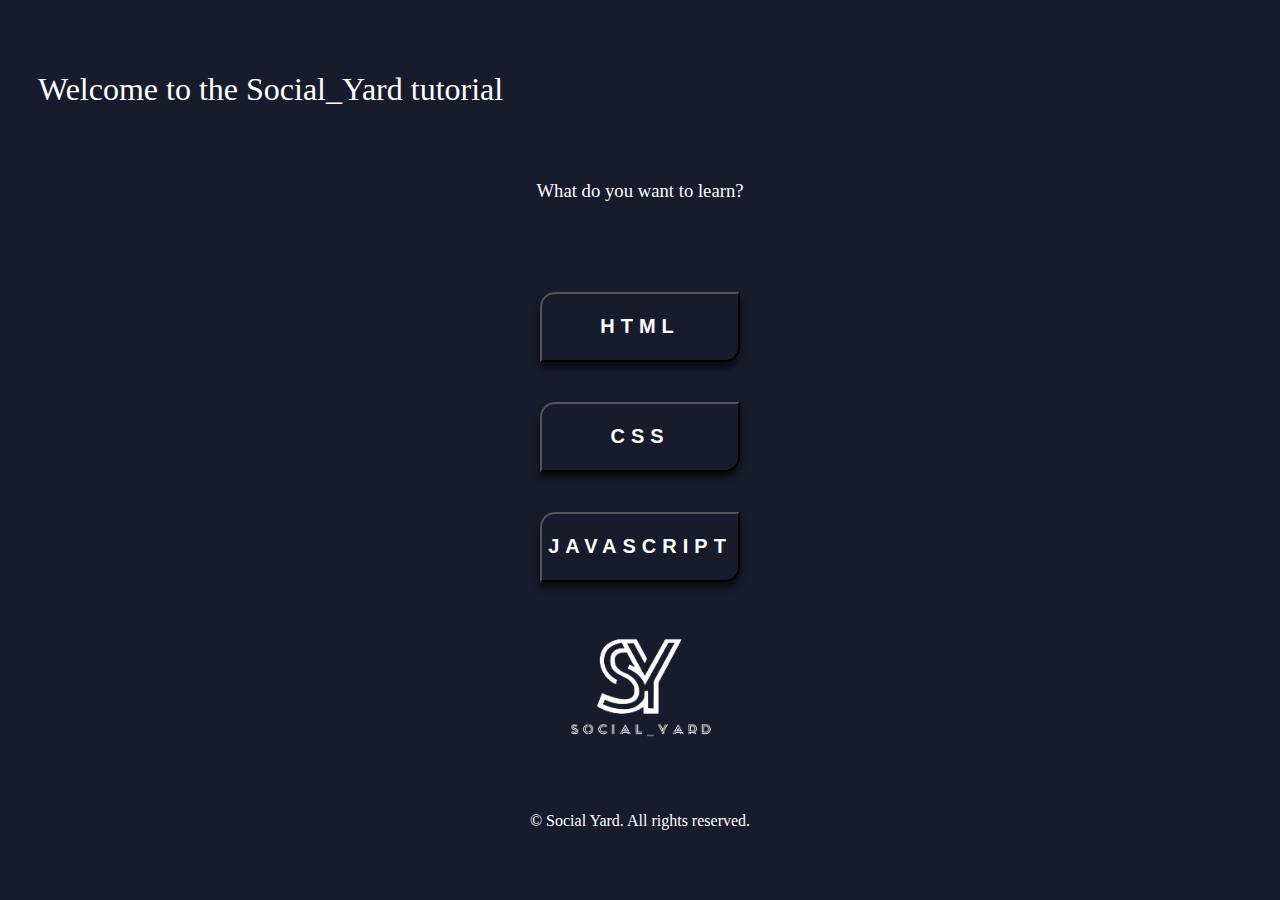
<file: index.html>
<!DOCTYPE html>
<html lang="en">
<head>
    <meta charset="UTF-8">
    <meta name="viewport" content="width=device-width, initial-scale=1.0">
    <link rel="stylesheet" href="https://cdn.jsdelivr.net/npm/bootstrap@4.5.3/dist/css/bootstrap.min.css" integrity="sha384-TX8t27EcRE3e/ihU7zmQxVncDAy5uIKz4rEkgIXeMed4M0jlfIDPvg6uqKI2xXr2" crossorigin="anonymous">
    <link rel="stylesheet" href="styles.css">
    <script src="script.js"></script>
    <title>Social_Yard Tutorial</title>
</head>
<body>
    <div id="container-1">
        <h1>Welcome to the Social_Yard tutorial</h1>
        <div id="what"><h3>What do you want to learn?</h3></div>
        <div class="button">
            <div class="buttons"><button id="button1" onclick="window.location.href='page1.html'">HTML</button></div>
            <div class="buttons"><button id="button2">CSS</button></div>
            <div class="buttons"><button id="button3">JAVASCRIPT</button></div>
        </div>
    </div>
    <div id="logos">
        <img id="logo" src="logoimg.png" alt="">
    </div>
    <footer>
        <div id="footer">
            <p>© Social Yard. All rights reserved.</p>
        </div>
    </footer>

</body>
</html>
</file>
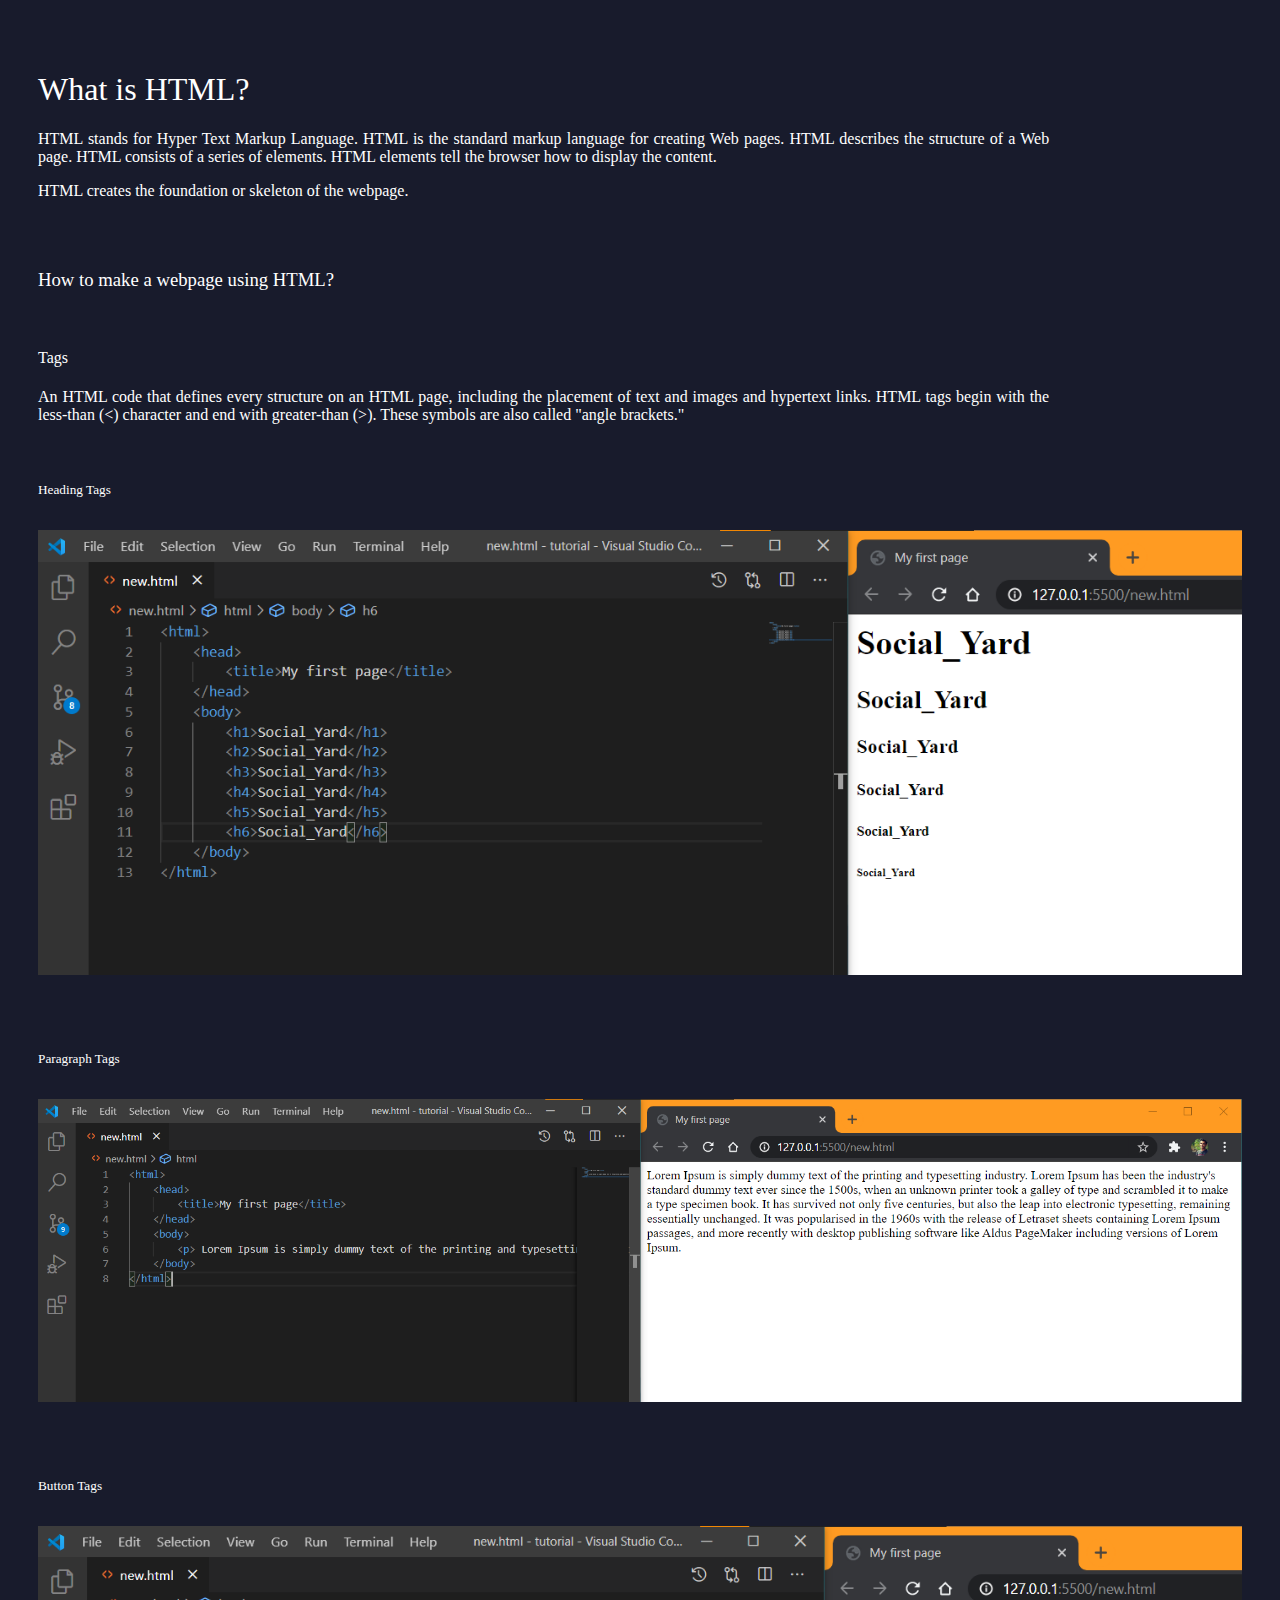
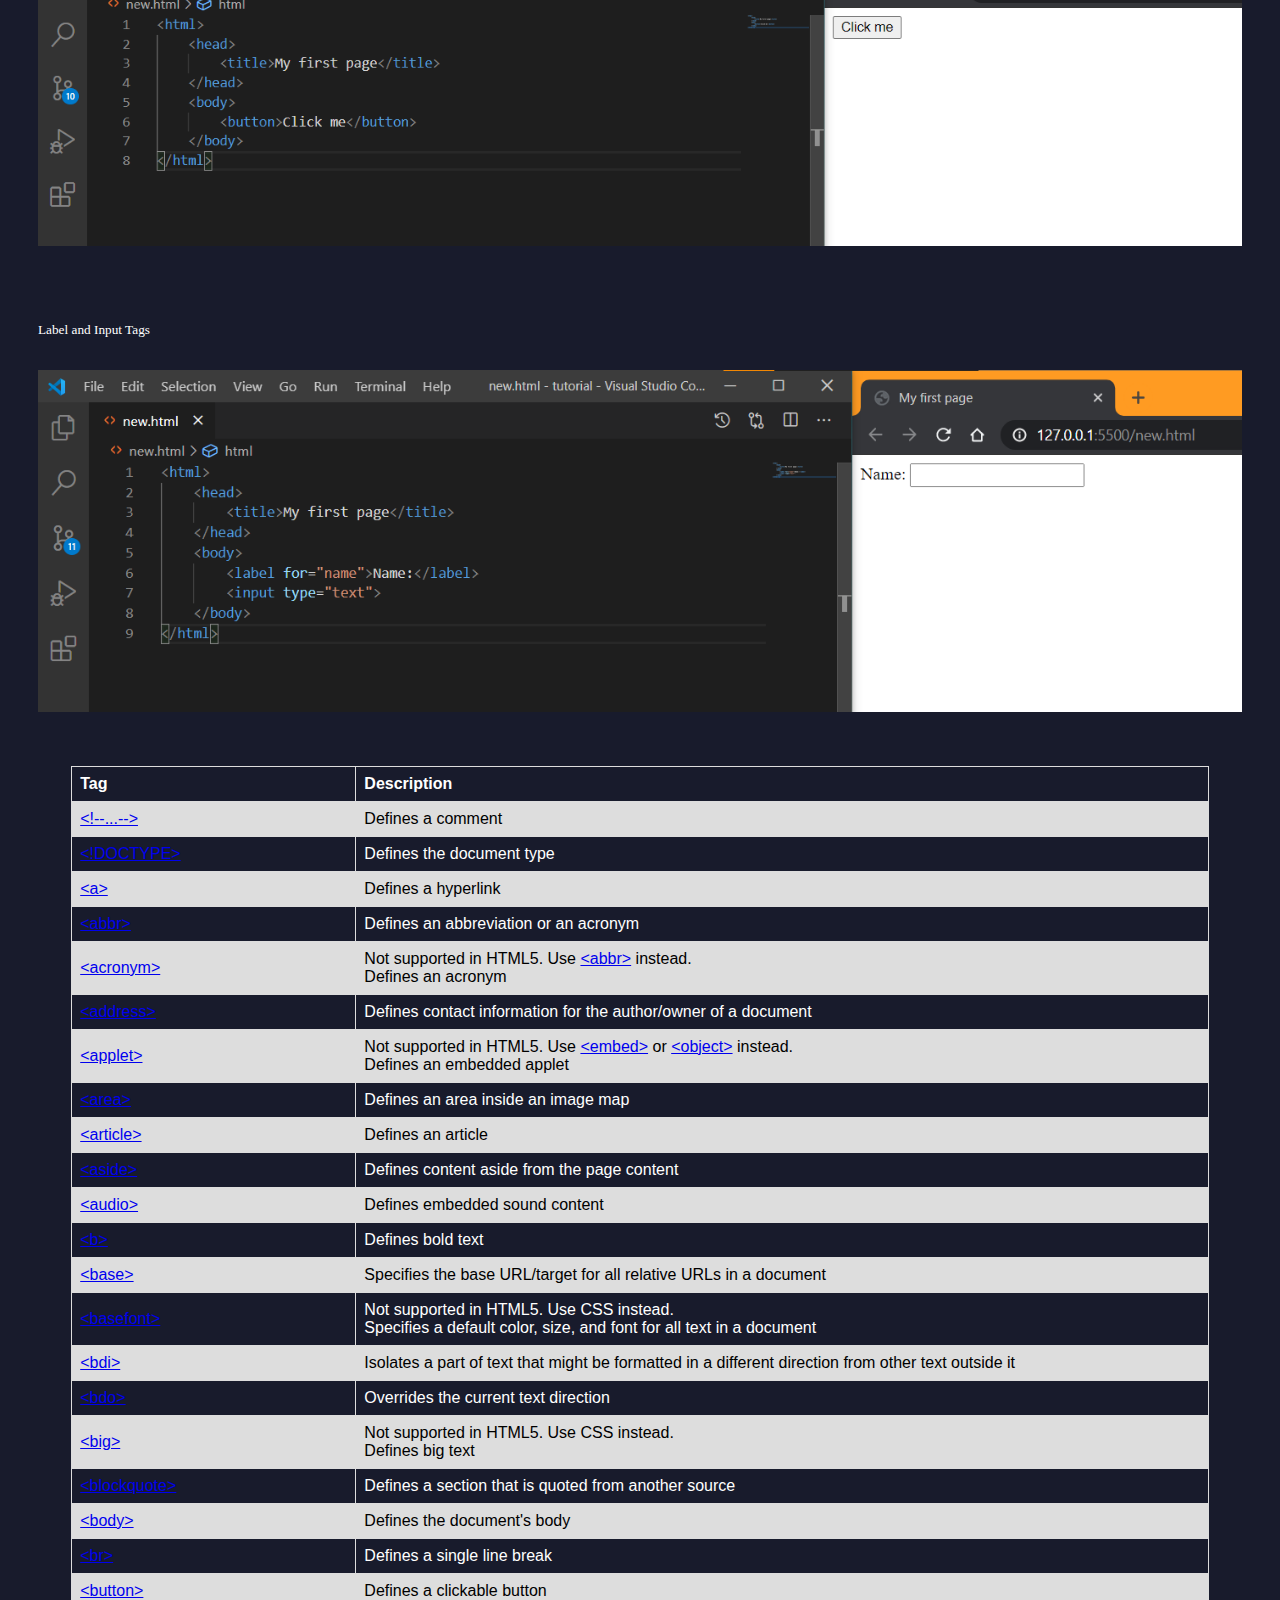
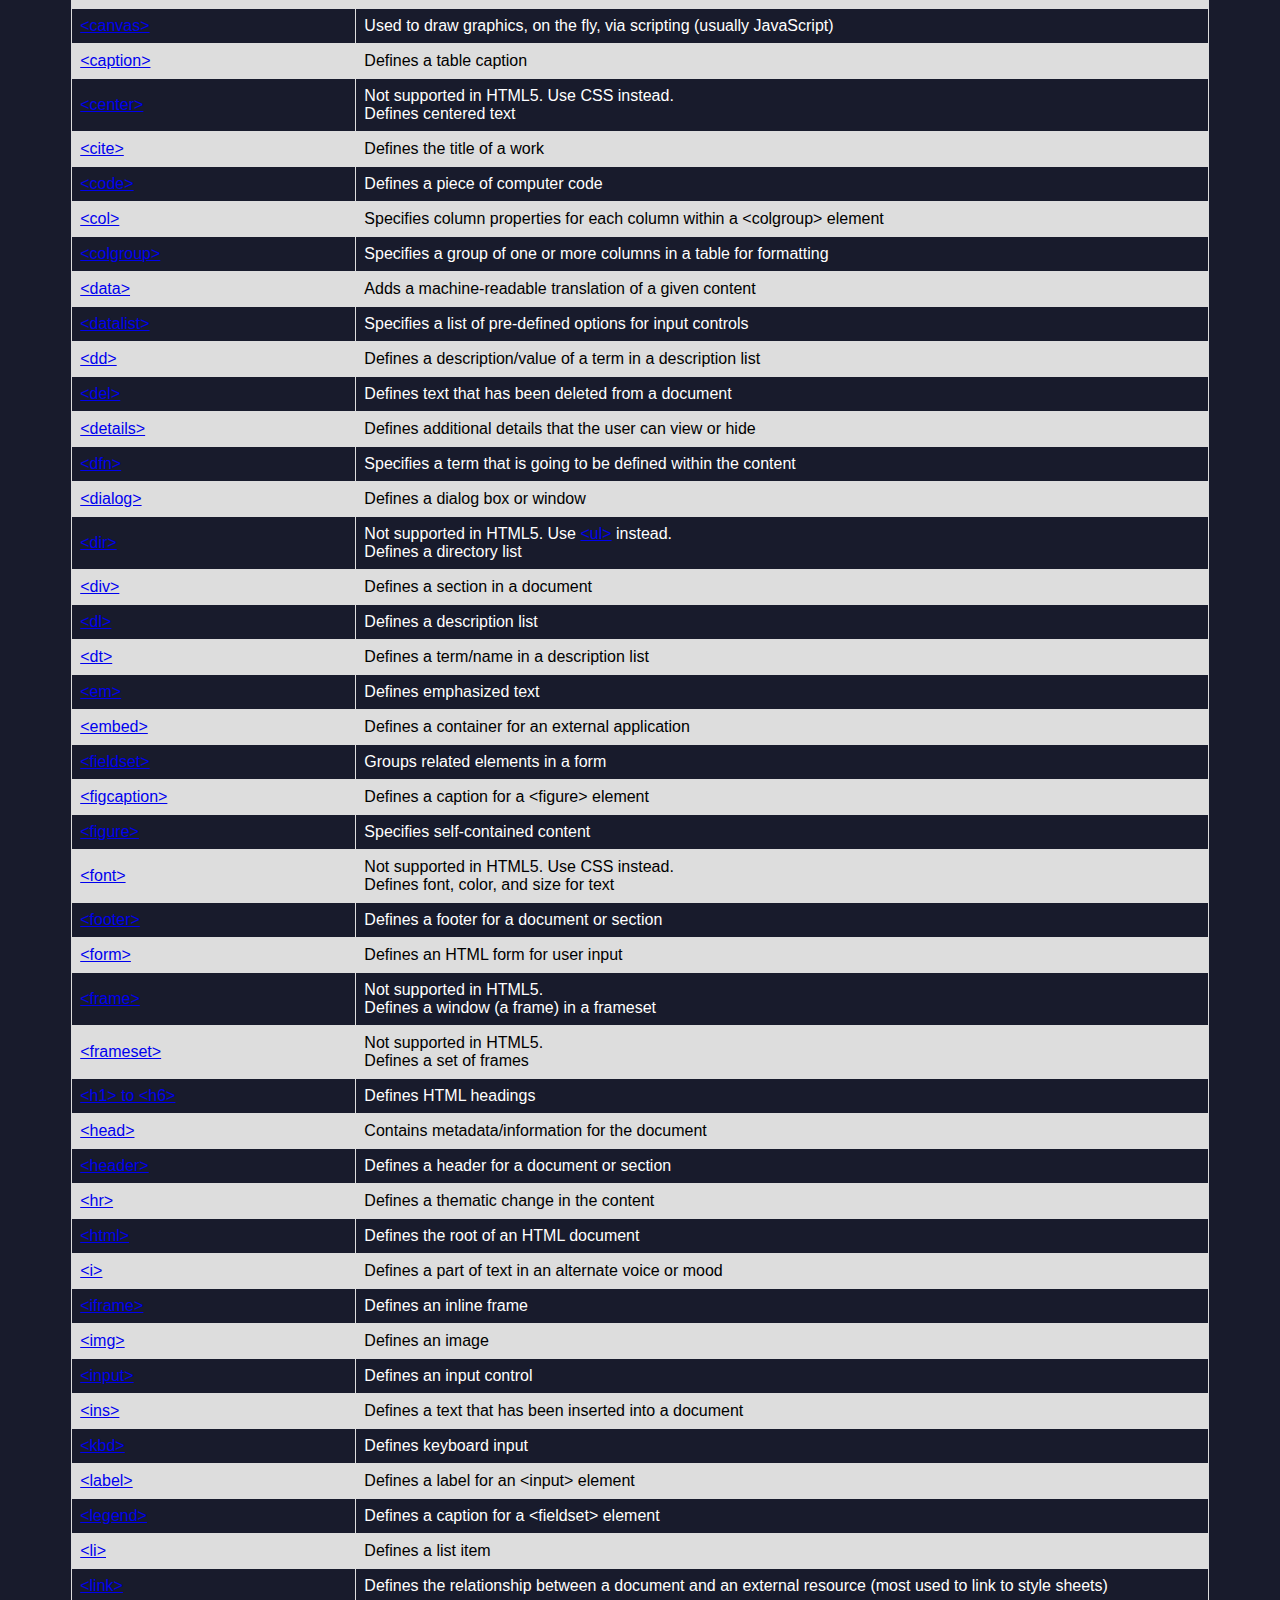
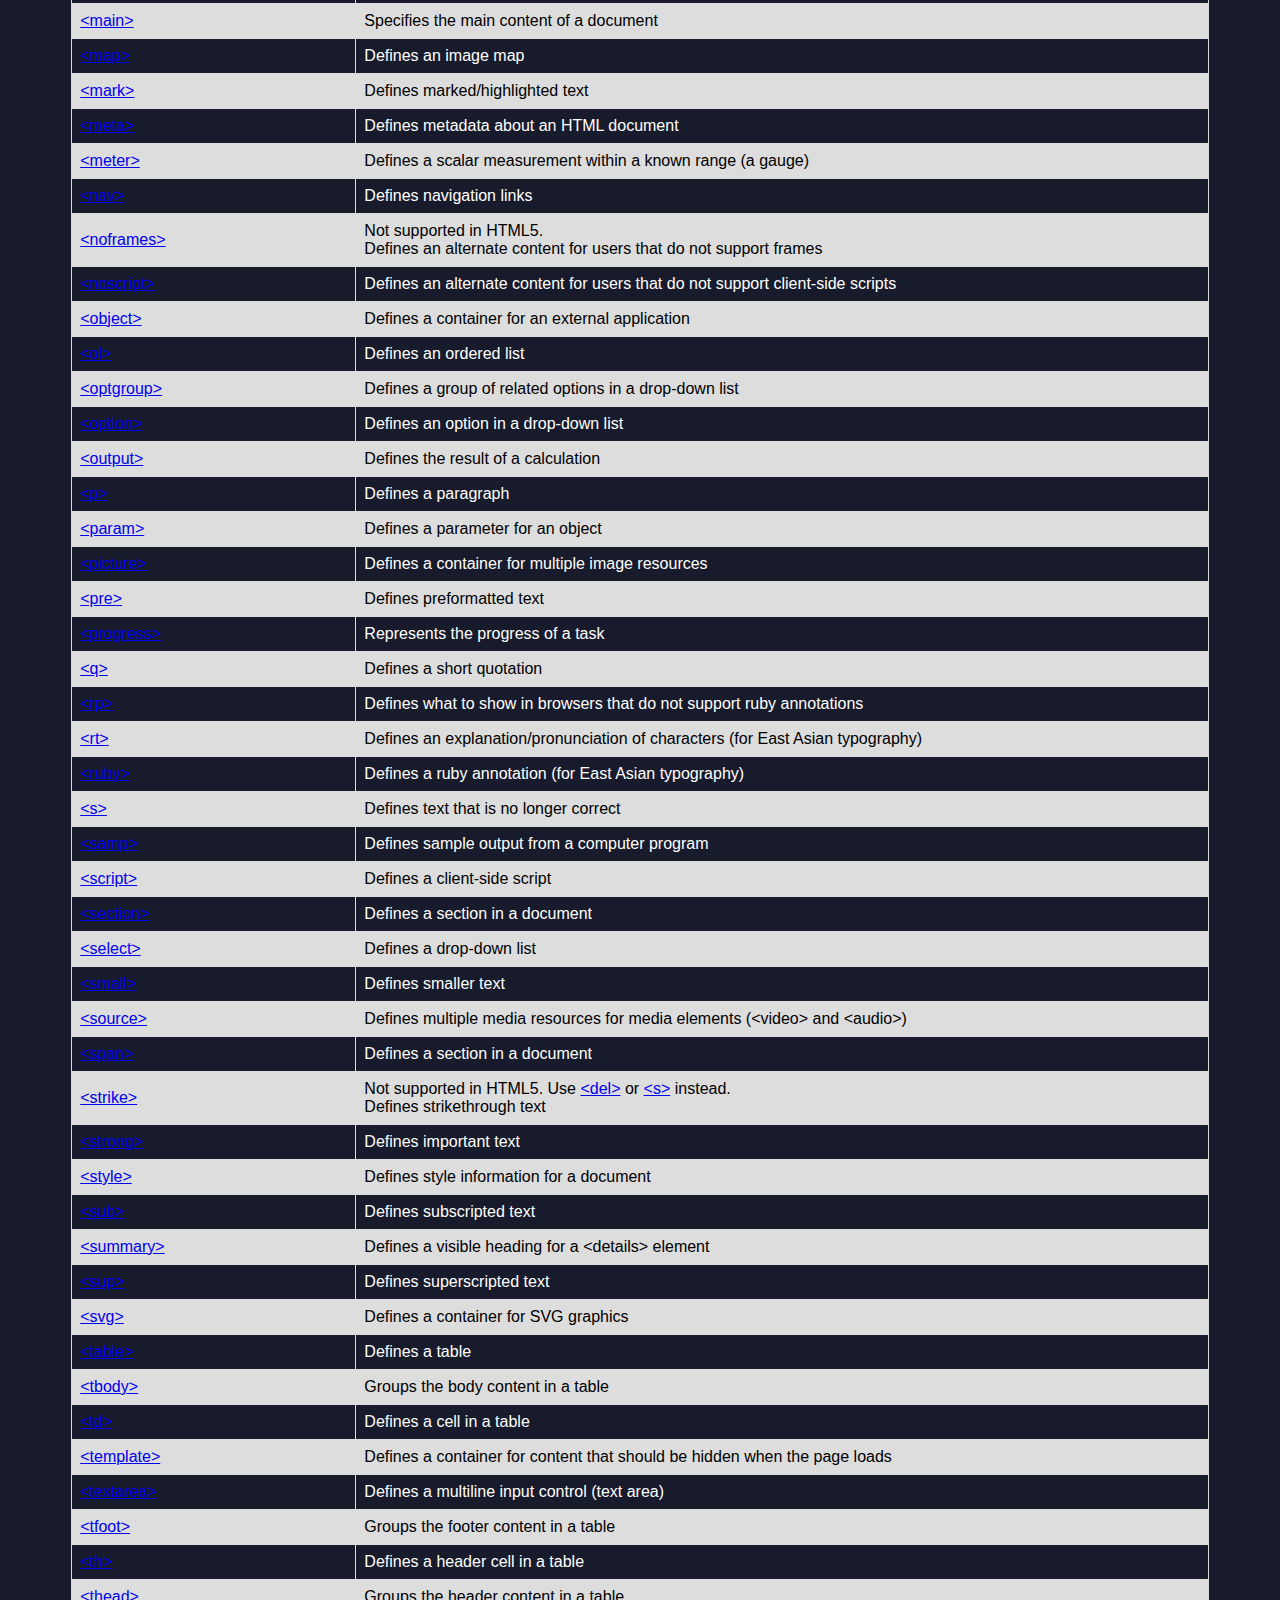
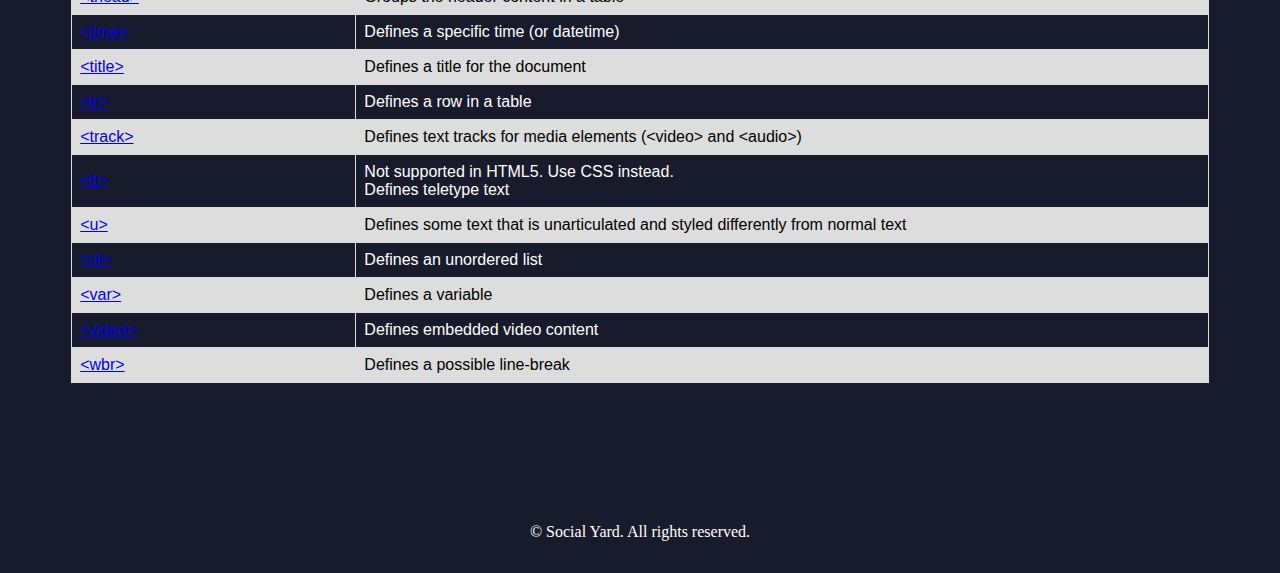
<file: page1.html>
<!DOCTYPE html>
<html lang="en">
<head>
    <meta charset="UTF-8">
    <meta name="viewport" content="width=device-width, initial-scale=1.0">
    <link rel="stylesheet" href="https://cdn.jsdelivr.net/npm/bootstrap@4.5.3/dist/css/bootstrap.min.css" integrity="sha384-TX8t27EcRE3e/ihU7zmQxVncDAy5uIKz4rEkgIXeMed4M0jlfIDPvg6uqKI2xXr2" crossorigin="anonymous">
    <link rel="stylesheet" href="others.css">
    <script src="script.js"></script>
    <title>What is HTML</title>
</head>
<body  style="background-color: #181b2c;">
    <div id="container-1">
        <h1>What is HTML?</h1>
        <p>HTML stands for Hyper Text Markup Language. HTML is the standard markup language for creating Web pages. HTML describes the structure of a Web page. HTML consists of a series of elements. HTML elements tell the browser how to display the content.</p>
        <p>HTML creates the foundation or skeleton of the webpage.</p>
        <div id="how"><h3>How to make a webpage using HTML?</h3>
        <br>
        <h4>Tags</h4>
        <p>An HTML code that defines every structure on an HTML page, including the placement of text and images and hypertext links. HTML tags begin with the less-than (<) character and end with greater-than (>). These symbols are also called "angle brackets."</p>
        <div id="tag1">
            <h5>Heading Tags</h5>
            <img src="img4.png" alt="headingTags">
        </div>
        <div id="tag2">
            <h5>Paragraph Tags</h5>
            <img src="img5.png" alt="headingTags">
        </div>
        <div id="tag3">
            <h5>Button Tags</h5>
            <img src="img6.png" alt="headingTags">
        </div>
        <div id="tag4">
            <h5>Label and Input Tags</h5>
            <img src="img7.png" alt="headingTags">
        </div>
        </div>
        <div id="table">
            <table onload="rem();" >
            <tr>
            <th style="width:25%">Tag</th>
            <th>Description</th>
            </tr>
            <tr>
            <td><a href="tag_comment.asp">&lt;!--...--&gt;</a></td>
            <td>Defines a comment</td>
            </tr>
            <tr>
            <td><a href="tag_doctype.asp">&lt;!DOCTYPE&gt;</a>&nbsp;</td>
            <td>Defines the document type</td>
            </tr>
            <tr>
            <td><a href="tag_a.asp">&lt;a&gt;</a></td>
            <td>Defines a hyperlink</td>
            </tr>
            <tr>
            <td><a href="tag_abbr.asp">&lt;abbr&gt;</a></td>
            <td>Defines an abbreviation or an acronym</td>
            </tr>
            <tr>
            <td><a href="tag_acronym.asp" class="notsupported">&lt;acronym&gt;</a></td>
            <td><span class="deprecated">Not supported in HTML5. Use <a href="tag_abbr.asp">&lt;abbr&gt;</a> instead.<br></span>Defines an acronym</td>
            </tr>
            <tr>
            <td><a href="tag_address.asp">&lt;address&gt;</a></td>
            <td>Defines contact information for the author/owner of a document</td>
            </tr>
            <tr>
            <td><a href="tag_applet.asp" class="notsupported">&lt;applet&gt;</a></td>
            <td><span class="deprecated">Not supported in HTML5. Use <a href="tag_embed.asp">&lt;embed&gt;</a> or <a href="tag_object.asp">&lt;object&gt;</a> instead.<br></span>Defines an embedded applet</td>
            </tr>
            <tr>
            <td><a href="tag_area.asp">&lt;area&gt;</a></td>
            <td>Defines an area inside an image map</td>
            </tr>
            <tr>
            <td class="html5badge"><a href="tag_article.asp">&lt;article&gt;</a></td>
            <td>Defines an article</td>
            </tr>
            <tr>
            <td class="html5badge"><a href="tag_aside.asp">&lt;aside&gt;</a></td>
            <td>Defines content aside from the page content</td>
            </tr>
            <tr>
            <td class="html5badge"><a href="tag_audio.asp">&lt;audio&gt;</a></td>
            <td>Defines embedded sound content</td>
            </tr>
            <tr>
            <td><a href="tag_b.asp">&lt;b&gt;</a></td>
            <td>Defines bold text</td>
            </tr>
            <tr>
            <td><a href="tag_base.asp">&lt;base&gt;</a></td>
            <td>Specifies the base URL/target for all relative URLs in a document</td>
            </tr>
            <tr>
            <td><a href="tag_basefont.asp" class="notsupported">&lt;basefont&gt;</a></td>
            <td><span class="deprecated">Not supported in HTML5. Use CSS instead.<br></span>Specifies a default color, size, and font for all text in a document</td>
            </tr>
            <tr>
            <td><a href="tag_bdi.asp">&lt;bdi&gt;</a></td>
            <td>Isolates a part of text that might be formatted in a different direction 
            from other text outside it</td>
            </tr>
            <tr>
            <td><a href="tag_bdo.asp">&lt;bdo&gt;</a></td>
            <td>Overrides the current text direction</td>
            </tr>
            <tr>
            <td><a href="tag_big.asp" class="notsupported">&lt;big&gt;</a></td>
            <td><span class="deprecated">Not supported in HTML5. Use CSS instead.<br></span>Defines big text</td>
            </tr>
            <tr>
            <td><a href="tag_blockquote.asp">&lt;blockquote&gt;</a></td>
            <td>Defines a section that is quoted from another source</td>
            </tr>
            <tr>
            <td><a href="tag_body.asp">&lt;body&gt;</a></td>
            <td>Defines the document's body</td>
            </tr>
            <tr>
            <td><a href="tag_br.asp">&lt;br&gt;</a></td>
            <td>Defines a single line break</td>
            </tr>
            <tr>
            <td><a href="tag_button.asp">&lt;button&gt;</a></td>
            <td>Defines a clickable button</td>
            </tr>
            <tr>
            <td><a href="tag_canvas.asp">&lt;canvas&gt;</a></td>
            <td>Used to draw graphics, on the fly, via scripting (usually JavaScript)</td>
            </tr>
            <tr>
            <td><a href="tag_caption.asp">&lt;caption&gt;</a></td>
            <td>Defines a table caption</td>
            </tr>
            <tr>
            <td><a href="tag_center.asp" class="notsupported">&lt;center&gt;</a></td>
            <td><span class="deprecated">Not supported in HTML5. Use CSS instead.<br></span>Defines centered text</td>
            </tr>
            <tr>
            <td><a href="tag_cite.asp">&lt;cite&gt;</a></td>
            <td>Defines the title of a work</td>
            </tr>
            <tr>
            <td><a href="tag_code.asp">&lt;code&gt;</a></td>
            <td>Defines a piece of computer code</td>
            </tr>
            <tr>
            <td><a href="tag_col.asp">&lt;col&gt;</a></td>
            <td>Specifies column properties for each column within a &lt;colgroup&gt; element&nbsp;</td>
            </tr>
            <tr>
            <td><a href="tag_colgroup.asp">&lt;colgroup&gt;</a></td>
            <td>Specifies a group of one or more columns in a table for formatting</td>
            </tr>
            <tr>
            <td><a href="tag_data.asp">&lt;data&gt;</a></td>
            <td>Adds a machine-readable 
            translation of a given content</td>
            </tr>
            <tr>
            <td><a href="tag_datalist.asp">&lt;datalist&gt;</a></td>
            <td>Specifies a list of pre-defined options for input controls</td>
            </tr>
            <tr>
            <td><a href="tag_dd.asp">&lt;dd&gt;</a></td>
            <td>Defines a description/value of a term in a description list</td>
            </tr>
            <tr>
            <td><a href="tag_del.asp">&lt;del&gt;</a></td>
            <td>Defines text that has been deleted from a document</td>
            </tr>
            <tr>
            <td><a href="tag_details.asp">&lt;details&gt;</a></td>
            <td>Defines additional details that the user can view or hide</td>
            </tr>
            <tr>
            <td><a href="tag_dfn.asp">&lt;dfn&gt;</a></td>
            <td>Specifies a term that is going to be defined within the content</td>
            </tr>
            <tr>
            <td><a href="tag_dialog.asp">&lt;dialog&gt;</a></td>
            <td>Defines a dialog box or window</td>
            </tr>
            <tr>
            <td><a href="tag_dir.asp" class="notsupported">&lt;dir&gt;</a></td>
            <td><span class="deprecated">Not supported in HTML5. Use <a href="tag_ul.asp">&lt;ul&gt;</a> instead.<br></span>Defines a directory list</td>
            </tr>
            <tr>
            <td><a href="tag_div.asp">&lt;div&gt;</a></td>
            <td>Defines a section in a document</td>
            </tr>
            <tr>
            <td><a href="tag_dl.asp">&lt;dl&gt;</a></td>
            <td>Defines a description list</td>
            </tr>
            <tr>
            <td><a href="tag_dt.asp">&lt;dt&gt;</a></td>
            <td>Defines a term/name in a description list</td>
            </tr>
            <tr>
            <td><a href="tag_em.asp">&lt;em&gt;</a></td>
            <td>Defines emphasized text&nbsp;</td>
            </tr>
            <tr>
            <td><a href="tag_embed.asp">&lt;embed&gt;</a></td>
            <td>Defines a container for an external application</td>
            </tr>
            <tr>
            <td><a href="tag_fieldset.asp">&lt;fieldset&gt;</a></td>
            <td>Groups related elements in a form</td>
            </tr>
            <tr>
            <td class="html5badge"><a href="tag_figcaption.asp">&lt;figcaption&gt;</a></td>
            <td>Defines a caption for a &lt;figure&gt; element</td>
            </tr>
            <tr>
            <td class="html5badge"><a href="tag_figure.asp">&lt;figure&gt;</a></td>
            <td>Specifies self-contained content</td>
            </tr>
            <tr>
            <td><a href="tag_font.asp" class="notsupported">&lt;font&gt;</a></td>
            <td><span class="deprecated">Not supported in HTML5. Use CSS instead.<br></span>Defines font, color, and size for text</td>
            </tr>
            <tr>
            <td><a href="tag_footer.asp">&lt;footer&gt;</a></td>
            <td>Defines a footer for a document or section</td>
            </tr>
            <tr>
            <td><a href="tag_form.asp">&lt;form&gt;</a></td>
            <td>Defines an HTML form for user input</td>
            </tr>
            <tr>
            <td><a href="tag_frame.asp" class="notsupported">&lt;frame&gt;</a></td>
            <td><span class="deprecated">Not supported in HTML5.<br></span>Defines a window (a frame) in a frameset</td>
            </tr>
            <tr>
            <td><a href="tag_frameset.asp" class="notsupported">&lt;frameset&gt;</a></td>
            <td><span class="deprecated">Not supported in HTML5.<br></span>Defines a set of frames</td>
            </tr>
            <tr>
            <td><a href="tag_hn.asp">&lt;h1&gt; to &lt;h6&gt;</a></td>
            <td> Defines HTML headings</td>
            </tr>
            <tr>
            <td><a href="tag_head.asp">&lt;head&gt;</a></td>
            <td>Contains metadata/information for the document</td>
            </tr>
            <tr>
            <td><a href="tag_header.asp">&lt;header&gt;</a></td>
            <td>Defines a header for a document or section</td>
            </tr>
            <tr>
            <td><a href="tag_hr.asp">&lt;hr&gt;</a></td>
            <td> Defines a thematic change in the content</td>
            </tr>
            <tr>
            <td><a href="tag_html.asp">&lt;html&gt;</a></td>
            <td>Defines the root of an HTML document</td>
            </tr>
            <tr>
            <td><a href="tag_i.asp">&lt;i&gt;</a></td>
            <td>Defines a part of text in an alternate voice or mood</td>
            </tr>
            <tr>
            <td><a href="tag_iframe.asp">&lt;iframe&gt;</a></td>
            <td>Defines an inline frame</td>
            </tr>
            <tr>
            <td><a href="tag_img.asp">&lt;img&gt;</a></td>
            <td>Defines an image</td>
            </tr>
            <tr>
            <td><a href="tag_input.asp">&lt;input&gt;</a></td>
            <td>Defines an input control</td>
            </tr>
            <tr>
            <td><a href="tag_ins.asp">&lt;ins&gt;</a></td>
            <td>Defines a text that has been inserted into a document</td>
            </tr>
            <tr>
            <td><a href="tag_kbd.asp">&lt;kbd&gt;</a></td>
            <td>Defines keyboard input</td>
            </tr>
            <tr>
            <td><a href="tag_label.asp">&lt;label&gt;</a></td>
            <td>Defines a label&nbsp;for an &lt;input&gt; element</td>
            </tr>
            <tr>
            <td><a href="tag_legend.asp">&lt;legend&gt;</a></td>
            <td>Defines a caption for a &lt;fieldset&gt; element</td>
            </tr>
            <tr>
            <td><a href="tag_li.asp">&lt;li&gt;</a></td>
            <td>Defines a list item</td>
            </tr>
            <tr>
            <td><a href="tag_link.asp">&lt;link&gt;</a></td>
            <td>Defines the relationship between a document and an external resource (most 
            used to link to style sheets)</td>
            </tr>
            <tr>
            <td><a href="tag_main.asp">&lt;main&gt;</a></td>
            <td>Specifies the main content of a document</td>
            </tr>
            <tr>
            <td><a href="tag_map.asp">&lt;map&gt;</a></td>
            <td>Defines an image map</td>
            </tr>
            <tr>
            <td><a href="tag_mark.asp">&lt;mark&gt;</a></td>
            <td>Defines marked/highlighted text</td>
            </tr>
            <tr>
            <td><a href="tag_meta.asp">&lt;meta&gt;</a></td>
            <td>Defines metadata about an HTML document</td>
            </tr>
            <tr>
            <td><a href="tag_meter.asp">&lt;meter&gt;</a></td>
            <td>Defines a scalar measurement within a known range (a gauge)</td>
            </tr>
            <tr>
            <td><a href="tag_nav.asp">&lt;nav&gt;</a></td>
            <td>Defines navigation links</td>
            </tr>
            <tr>
            <td><a href="tag_noframes.asp" class="notsupported">&lt;noframes&gt;</a></td>
            <td><span class="deprecated">Not supported in HTML5.<br></span>Defines an alternate content for users that do not support frames</td>
            </tr>
            <tr>
            <td><a href="tag_noscript.asp">&lt;noscript&gt;</a></td>
            <td>Defines an alternate content for users that do not support 
            client-side scripts</td>
            </tr>
            <tr>
            <td><a href="tag_object.asp">&lt;object&gt;</a></td>
            <td>Defines a container for an external application</td>
            </tr>
            <tr>
            <td><a href="tag_ol.asp">&lt;ol&gt;</a></td>
            <td>Defines an ordered list</td>
            </tr>
            <tr>
            <td><a href="tag_optgroup.asp">&lt;optgroup&gt;</a></td>
            <td>Defines a group of related options in a drop-down list</td>
            </tr>
            <tr>
            <td><a href="tag_option.asp">&lt;option&gt;</a></td>
            <td>Defines an option in a drop-down list</td>
            </tr>
            <tr>
            <td><a href="tag_output.asp">&lt;output&gt;</a></td>
            <td>Defines the result of a calculation</td>
            </tr>
            <tr>
            <td><a href="tag_p.asp">&lt;p&gt;</a></td>
            <td>Defines a paragraph</td>
            </tr>
            <tr>
            <td><a href="tag_param.asp">&lt;param&gt;</a></td>
            <td>Defines a parameter for an object</td>
            </tr>
            <tr>
            <td><a href="tag_picture.asp">&lt;picture&gt;</a></td>
            <td>Defines a container for multiple image resources</td>
            </tr>
            <tr>
            <td><a href="tag_pre.asp">&lt;pre&gt;</a></td>
            <td>Defines preformatted text</td>
            </tr>
            <tr>
            <td><a href="tag_progress.asp">&lt;progress&gt;</a></td>
            <td>Represents the progress of a task</td>
            </tr>
            <tr>
            <td><a href="tag_q.asp">&lt;q&gt;</a></td>
            <td>Defines a short quotation</td>
            </tr>
            <tr>
            <td><a href="tag_rp.asp">&lt;rp&gt;</a></td>
            <td>Defines what to show in browsers that do not support ruby annotations</td>
            </tr>
            <tr>
            <td><a href="tag_rt.asp">&lt;rt&gt;</a></td>
            <td>Defines an explanation/pronunciation of characters (for East Asian 
            typography)</td>
            </tr>
            <tr>
            <td><a href="tag_ruby.asp">&lt;ruby&gt;</a></td>
            <td>Defines a ruby annotation (for East Asian typography)</td>
            </tr>
            <tr>
            <td><a href="tag_s.asp">&lt;s&gt;</a></td>
            <td>Defines text that is no longer correct</td>
            </tr>
            <tr>
            <td><a href="tag_samp.asp">&lt;samp&gt;</a></td>
            <td>Defines sample output from a computer program</td>
            </tr>
            <tr>
            <td><a href="tag_script.asp">&lt;script&gt;</a></td>
            <td>Defines a client-side script</td>
            </tr>
            <tr>
            <td><a href="tag_section.asp">&lt;section&gt;</a></td>
            <td>Defines a section in a document</td>
            </tr>
            <tr>
            <td><a href="tag_select.asp">&lt;select&gt;</a></td>
            <td>Defines a drop-down list</td>
            </tr>
            <tr>
            <td><a href="tag_small.asp">&lt;small&gt;</a></td>
            <td>Defines smaller text</td>
            </tr>
            <tr>
            <td><a href="tag_source.asp">&lt;source&gt;</a></td>
            <td>Defines multiple media resources for media elements (&lt;video&gt; and &lt;audio&gt;)</td>
            </tr>
            <tr>
            <td><a href="tag_span.asp">&lt;span&gt;</a></td>
            <td>Defines a section in a document</td>
            </tr>
            <tr>
            <td><a href="tag_strike.asp" class="notsupported">&lt;strike&gt;</a></td>
            <td><span class="deprecated">Not supported in HTML5. Use <a href="tag_del.asp">&lt;del&gt;</a> or <a href="tag_s.asp">&lt;s&gt;</a> instead.<br></span>Defines strikethrough text</td>
            </tr>
            <tr>
            <td><a href="tag_strong.asp">&lt;strong&gt;</a></td>
            <td>Defines important text</td>
            </tr>
            <tr>
            <td><a href="tag_style.asp">&lt;style&gt;</a></td>
            <td>Defines style information for a document</td>
            </tr>
            <tr>
            <td><a href="tag_sub.asp">&lt;sub&gt;</a></td>
            <td>Defines subscripted text</td>
            </tr>
            <tr>
            <td><a href="tag_summary.asp">&lt;summary&gt;</a></td>
            <td>Defines a visible heading for a &lt;details&gt; element</td>
            </tr>
            <tr>
            <td><a href="tag_sup.asp">&lt;sup&gt;</a></td>
            <td>Defines superscripted text</td>
            </tr>
            <tr>
            <td><a href="tag_svg.asp">&lt;svg&gt;</a></td>
            <td>Defines a container for SVG graphics</td>
            </tr>
            <tr>
            <td><a href="tag_table.asp">&lt;table&gt;</a></td>
            <td>Defines a table</td>
            </tr>
            <tr>
            <td><a href="tag_tbody.asp">&lt;tbody&gt;</a></td>
            <td>Groups the body content in a table</td>
            </tr>
            <tr>
            <td><a href="tag_td.asp">&lt;td&gt;</a></td>
            <td>Defines a cell in a table</td>
            </tr>
            <tr>
            <td><a href="tag_template.asp">&lt;template&gt;</a></td>
            <td>Defines a container for content that should be hidden when the page loads</td>
            </tr>
            <tr>
            <td><a href="tag_textarea.asp">&lt;textarea&gt;</a></td>
            <td>Defines a multiline input control (text area)</td>
            </tr>
            <tr>
            <td><a href="tag_tfoot.asp">&lt;tfoot&gt;</a></td>
            <td>Groups the footer content in a table</td>
            </tr>
            <tr>
            <td><a href="tag_th.asp">&lt;th&gt;</a></td>
            <td>Defines a header cell in a table</td>
            </tr>
            <tr>
            <td><a href="tag_thead.asp">&lt;thead&gt;</a></td>
            <td>Groups the header content in a table</td>
            </tr>
            <tr>
            <td><a href="tag_time.asp">&lt;time&gt;</a></td>
            <td>Defines a specific time (or datetime)</td>
            </tr>
            <tr>
            <td><a href="tag_title.asp">&lt;title&gt;</a></td>
            <td>Defines a title for the document</td>
            </tr>
            <tr>
            <td><a href="tag_tr.asp">&lt;tr&gt;</a></td>
            <td>Defines a row in a table</td>
            </tr>
            <tr>
            <td><a href="tag_track.asp">&lt;track&gt;</a></td>
            <td>Defines text tracks for media elements (&lt;video&gt; and &lt;audio&gt;)</td>
            </tr>
            <tr>
            <td><a class="notsupported" href="tag_tt.asp">&lt;tt&gt;</a></td>
            <td><span class="deprecated">Not supported in HTML5. Use CSS instead.<br></span>Defines teletype text</td>
            </tr>
            <tr>
            <td><a href="tag_u.asp">&lt;u&gt;</a></td>
            <td>Defines some text that is unarticulated and styled differently from normal 
            text</td>
            </tr>
            <tr>
            <td><a href="tag_ul.asp">&lt;ul&gt;</a></td>
            <td>Defines an unordered list</td>
            </tr>
            <tr>
            <td><a href="tag_var.asp">&lt;var&gt;</a></td>
            <td>Defines a variable</td>
            </tr>
            <tr>
            <td><a href="tag_video.asp">&lt;video&gt;</a></td>
            <td>Defines embedded video content</td>
            </tr>
            <tr>
            <td><a href="tag_wbr.asp">&lt;wbr&gt;</a></td>
            <td>Defines a possible line-break</td>
            </tr>
            </table>
        </div>
    </div>
    <footer>
        <div id="footer">
            <p>© Social Yard. All rights reserved.</p>
        </div>
    </footer>
</body>
</html>
</file>
<file: styles.css>
body{
    background-color: #181b2c;;
}
#container-1 h1{
    font-weight: 50;
    width: fit-content;
    position: relative;
    top: 50px;
    left: 30px;
    color: white;
}
#container-1 p{
    font-weight: 50;
    width: fit-content;
    position: relative;
    top: 50px;
    left: 30px;
    color: white;
    width: 80%;
}
#what h3{
    font-weight: 50;
    width: fit-content;
    position: relative;
    top:100px;
    margin: auto;
    color: white;
}
#how h3{
    font-weight: 50;
    width: fit-content;
    position: relative;
    top:100px;
    margin-left: 30px;
    color: white;
}
.button{
    display: flex;
    flex-direction: column;
    width: fit-content;
    padding: 20px;
    position: relative;
    top: 150px;
    margin: auto;
}
.buttons{
    padding: 20px;
}
#button1{
    outline: none;
    width: 200px;
    height: 70px;
    border-radius: 15px 0 15px 0;
    font-weight: bolder;
    letter-spacing:6px;
    color: white;
    font-size: 20px;
    background-color: transparent;
    box-shadow: 0 6px 6px rgba(0, 0, 0, 0.6); 
}
#button2{
    outline: none;
    width: 200px;
    height: 70px;
    font-size: 20px;
    font-weight: bolder;
    letter-spacing:6px;
    border-radius: 15px 0 15px 0;
    color: white;
    background-color: transparent;
    box-shadow: 0 6px 6px rgba(0, 0, 0, 0.6); 
}
#button3{
    outline: none;
    width: 200px;
    height: 70px;
    font-size: 20px;
    font-weight: bolder;
    letter-spacing:6px;
    border-radius: 15px 0 15px 0;
    color: white;
    background-color: transparent;
    box-shadow: 0 6px 6px rgba(0, 0, 0, 0.6); 
}
footer{
    position: relative;
    top: 170px;
    color: white;
    height: 50px;
}
#footer{
    margin: auto;
    width: fit-content;
}
#logos{

    width: fit-content;
    margin: auto;
    position: relative;
    top: 100px;
}
#logo{
    width: 150px;
    height:150px;
    position: relative;
    top: 40px;
    
}
</file>
<file: others.css>
#container-1 h1{
    font-weight: 50;
    width: fit-content;
    position: relative;
    top: 50px;
    left: 30px;
    color: white;
}
#container-1 p{
    font-weight: 50;
    width: fit-content;
    position: relative;
    top: 50px;
    left: 30px;
    color: white;
    width: 80%;
    text-align: justify;
}
#how h3{
    font-weight: 50;
    width: fit-content;
    position: relative;
    top:100px;
    margin-left: 30px;
    color: white;
}
#how h4{
    font-weight: 50;
    width: fit-content;
    position: relative;
    top:100px;
    margin-left: 30px;
    color: white;
}
#how h5{
    font-weight: 50;
    width: fit-content;
    position: relative;
    top:-10px;
    color: white;
}
#how p {
    font-weight: 50;
    width: 80%;
    position: relative;
    top:100px;
    color: white;
    text-align: justify;
}
#how img{
    width: 100%;
}
.button{
    display: flex;
    flex-direction: column;
    width: fit-content;
    padding: 20px;
    position: relative;
    top: 150px;
    margin: auto;
}
.buttons{
    padding: 20px;
}
#button1{
    outline: none;
    width: 200px;
    height: 70px;
    border-radius: 15px 0 15px 0;
    background-color: #fff;
}
#button2{
    outline: none;
    width: 200px;
    height: 70px;
    border-radius: 15px 0 15px 0;
    background-color: #fff;
}
#button3{
    outline: none;
    width: 200px;
    height: 70px;
    border-radius: 15px 0 15px 0;
    background-color: #fff;
}
#tag1{
    position: relative;
    top: 100px;
    width: fit-content;
    padding: 30px;
}
#tag2{
    position: relative;
    top: 100px;
    width: fit-content;
    padding: 30px;
}
#tag3{
    position: relative;
    top: 100px;
    width: fit-content;
    padding: 30px;
}
#tag4{
    position: relative;
    top: 100px;
    width: fit-content;
    padding: 30px;
}
table {
    font-family: arial, sans-serif;
    border-collapse: collapse;
    width: 100%;
  }
  
  td, th {
    border: 1px solid #dddddd;
    text-align: left;
    padding: 8px;
  }
  tr:nth-child(odd){
      color: white;
  }
  tr:nth-child(even) {
    background-color: #dddddd;
  }
#table{
    position: relative;
    top: 120px;
    width: 90%;
    margin: auto;
}  
footer{
    position: relative;
    top: 194px;
    color: white;
    height: 100px;
    
}
#footer{
    margin: auto;
    width: fit-content;
    position: relative;
    top: 50px;
}
</file>
